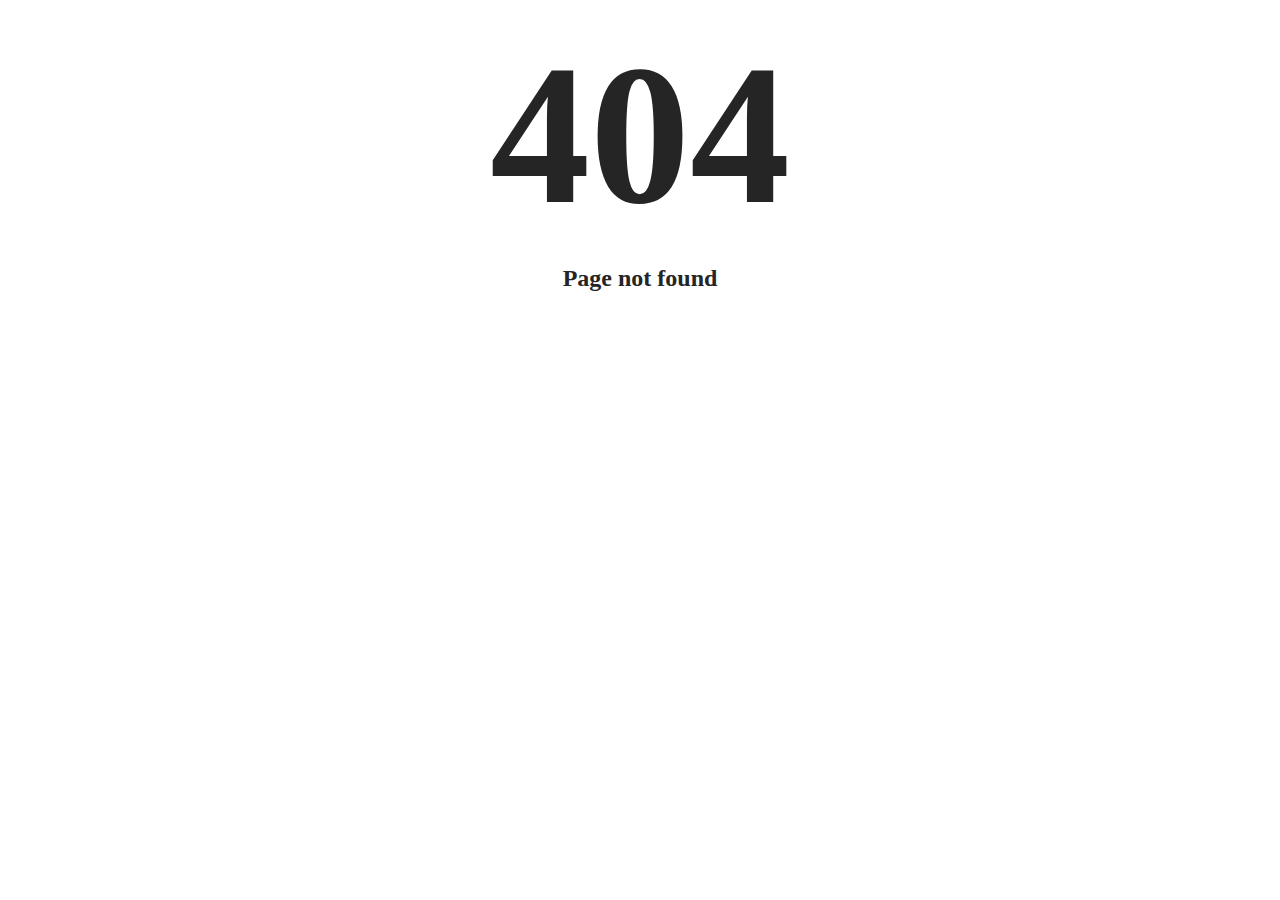
<file: not-found/not-found-page.html>
<!DOCTYPE html>
<html lang="en">
<head>
    <meta charset="UTF-8">
    <meta http-equiv="X-UA-Compatible" content="IE=edge">
    <meta name="viewport" content="width=device-width, initial-scale=1.0">
    <title>Aswini Mohanty</title>
    <link rel="stylesheet" href="style.css">
</head>
<body>
    <div class="notFound">
        <h1>404</h1>
        <h2>Page not found</h2>
    </div>
    
</body>
</html>
</file>
<file: not-found/style.css>
html{
    scroll-behavior: smooth;
  }
body {
    margin: 0;
    padding: 0;
    font-family: Poppins;
}

/* --------------------404-------------------- */

.notFound {
    display: flex;
    align-items: center;
    flex-direction: column;
    height: 100vh;
    width: 100%;
    color: #252525;
}
.header {
    display: flex;
    align-items: center;
    justify-content: center;
    width: 100%;
    height: 100px;
    background-color: #252525;
}
.header img {
    width: 8%;
}
h1 {
    font-size: 200px;
    margin: 20px 0 0;
    height: 225px;
}
p {
    font-size: 40px;
}
button {
    height: 45px;
    width: 120px;
    font-size: 18px;
    background-color: #fff;
    border-radius: 40px;
    cursor: pointer;
}
.contactIcon {
    padding: 50px 0;
}
.contactIcon a {
    font-size: 30px;
    padding: 30px;
    color: #252525;
}


@media only screen and (max-width:412px) {

    .header {
        height: 70px;
    }
    .header img {
        width: 15%;
    }
    h1 {
        margin-top: 40px;
        font-size: 90px;
        height: 140px;
    }
    .zero img {
        width: 120px;
    }
    p {
        font-size: 20px;
    }

}
</file>
